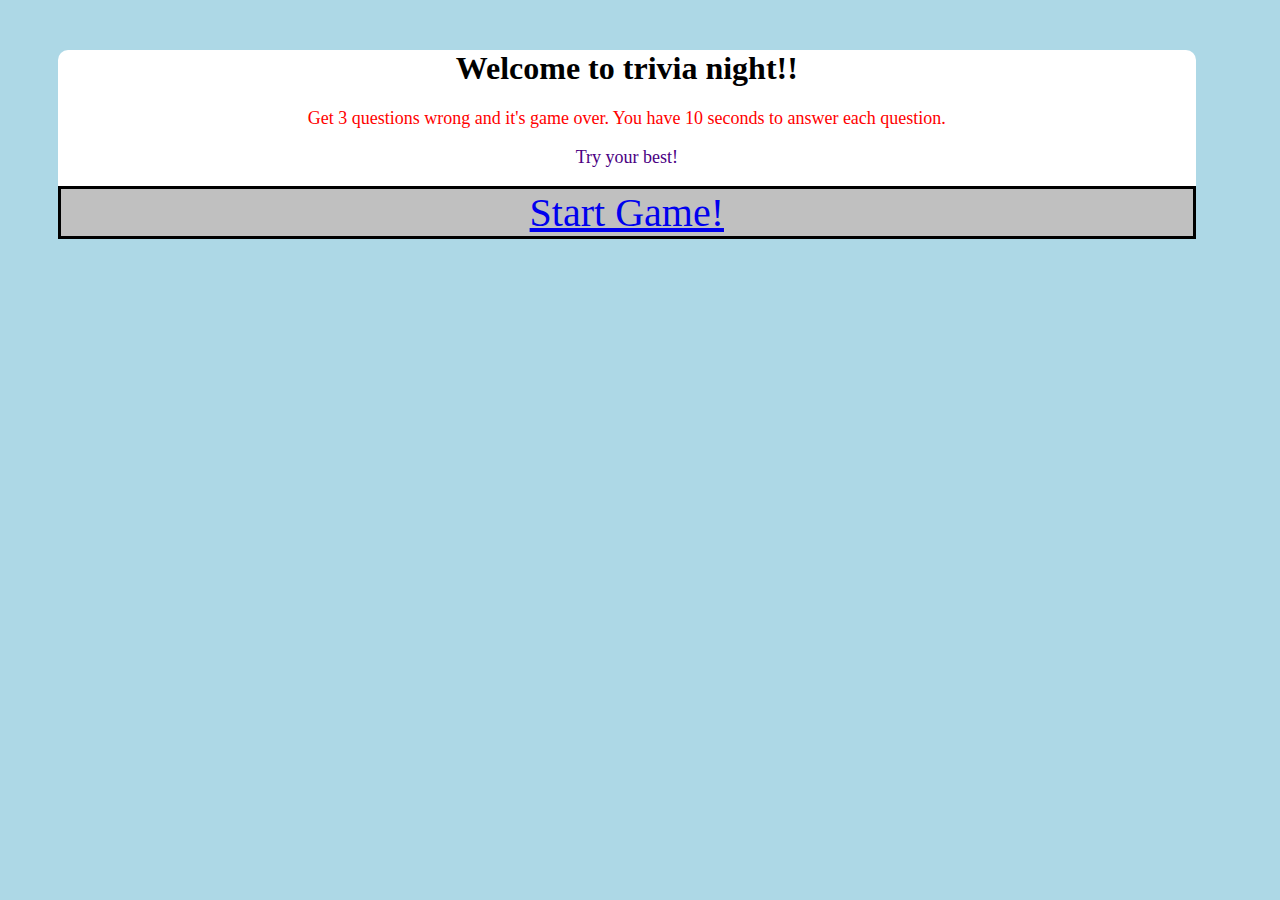
<file: index.html>
<!DOCTYPE html>
<html lang="en">
<head>
    <meta charset="UTF-8">
    <meta name="viewport" content="width=device-width, initial-scale=1.0">
    <title class="top">Warren's Trivia Game</title>
    <link rel="stylesheet" href="style.css">
    
</head>
<body>
    <div class="game">
        <h1>Welcome to trivia night!!</h1>
            <h3>Get 3 questions wrong and it's game over. You have 10 seconds to answer each question.</h3>
            <h3 class="try"> Try your best!</h3>
        <div class="start-text">
        <a href="index2.html">Start Game!</a>
        </div>
    </div>    
</body>
</html>
</file>
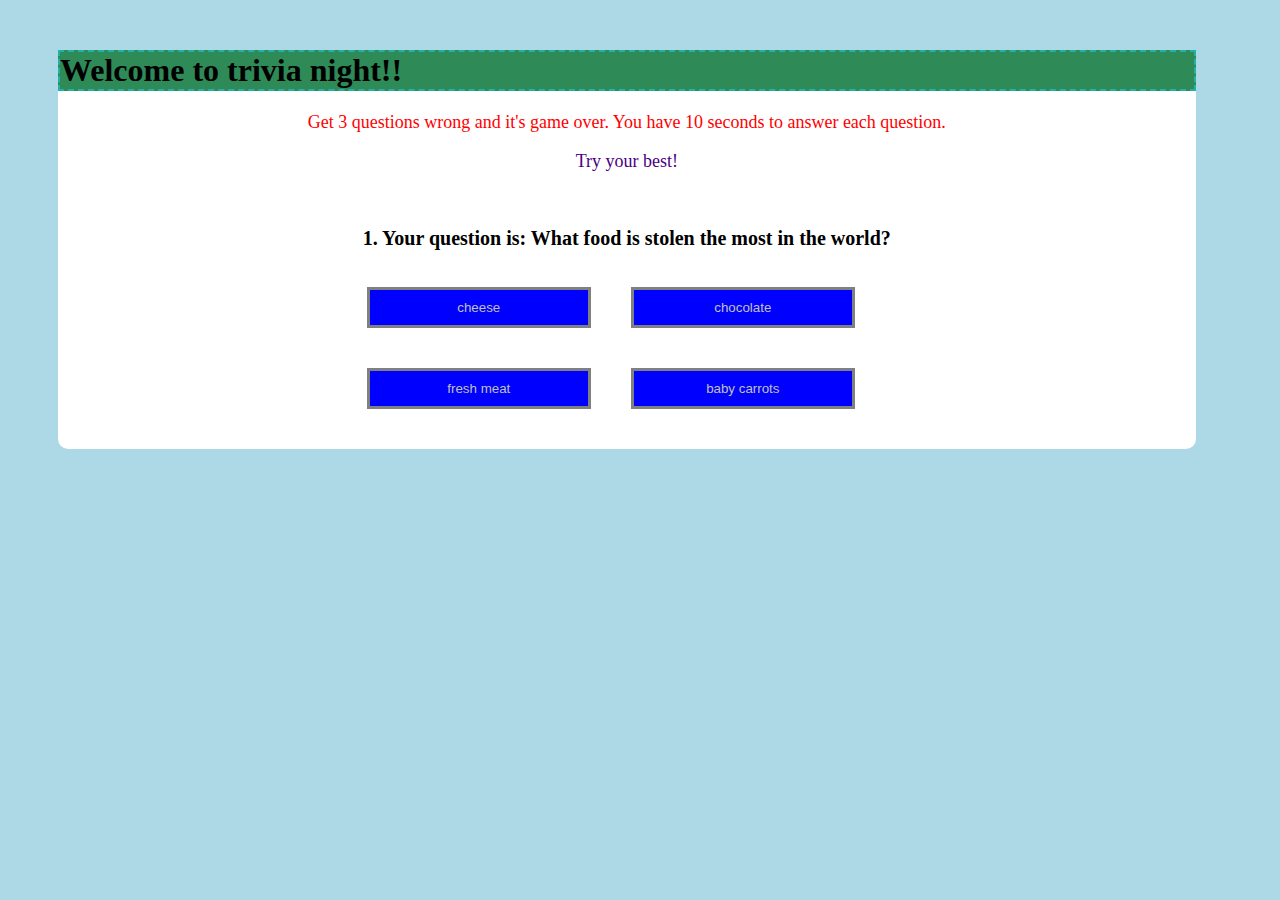
<file: index2.html>
<!DOCTYPE html>
<html lang="en">
<head>
    <meta charset="UTF-8">
    <meta name="viewport" content="width=device-width, initial-scale=1.0">
    <title>Warren's Trivia Game!</title>
    <link rel="stylesheet" href="style2.css">
    <script src="questions.js" defer></script>
    <script src="project1.js" defer></script>

</head>
<body>
    <div class="game">
        <h1>Welcome to trivia night!!</h1>
        <h3>Get 3 questions wrong and it's game over. You have 10 seconds to answer each question.</h3>
        <h3 class="try"> Try your best!</h3>
        <div class="Trivia">
           <h2 id="question">Questions</h2>
            <div id="answer-buttons">
        <button class="btn">A.</button>
        <button class="btn">B.</button>
        <button class="btn">C.</button>
        <button class="btn">D.</button>
        </div> 
        <button id="next-btn">Next</button>
    </div>
</div>    
 <div id="Timer"></div>
 

</body>
</html>
</file>
<file: style.css>
.game {
    background: white;
    width: 90%;
    max-width: 1700px;
    margin: 50px;
    border-radius: 10px;
}
body {
    background-color: lightblue;
}
h1 {
    text-align: center;
}
h3 {
    font-size: large;
    font-weight: 500;
    color: red;
    text-align: center;
}
.start-text {
    text-align: center;
    font-size: 40px;
    border: solid black;
    background-color: silver;
}
.try{
    color: indigo
}
</file>
<file: style2.css>
html {
    margin: 0;
    padding: 0;
    box-sizing: border-box;
    min-width: 400px;
}
body {
    background-color: lightblue;
}
h3 {
    font-size: large;
    font-weight: 500;
    color: red;
    text-align: center;
}
.game {
    background: white;
    width: 90%;
    max-width: 1700px;
    margin: 50px;
    border-radius: 10px;
}
.game h1 {
    border: 2px dashed lightseagreen;
    background-color: seagreen;
}
.Trivia {
    padding:20px;
    display: flex;
    flex-direction: column;
    justify-content: space-around;
    align-items: center;
}     
.game h2 {
    font-size: 20px;
}
.try{
    color: indigo
}
.btn{
    background-color: blue;
    border: solid gray;
    color: silver;
    width: 40%;
    min-width: 100px;
    padding:10px;
    margin: 20px;  
}
.btn:hover{
    background-color: black;
}
#next-btn{
    background-color: limegreen;
    color: blue;
    width: 10%;
    padding: 5px;
    margin: 5px auto 0;
    border: solid gray;
    display: block;
}
#next-btn:hover{
    background-color: black;
}
.correct{
    background: green;
}
.incorrect{
    background: red;
}
#Timer {
    font-size: 50px;
    text-align: center;
}
</file>
